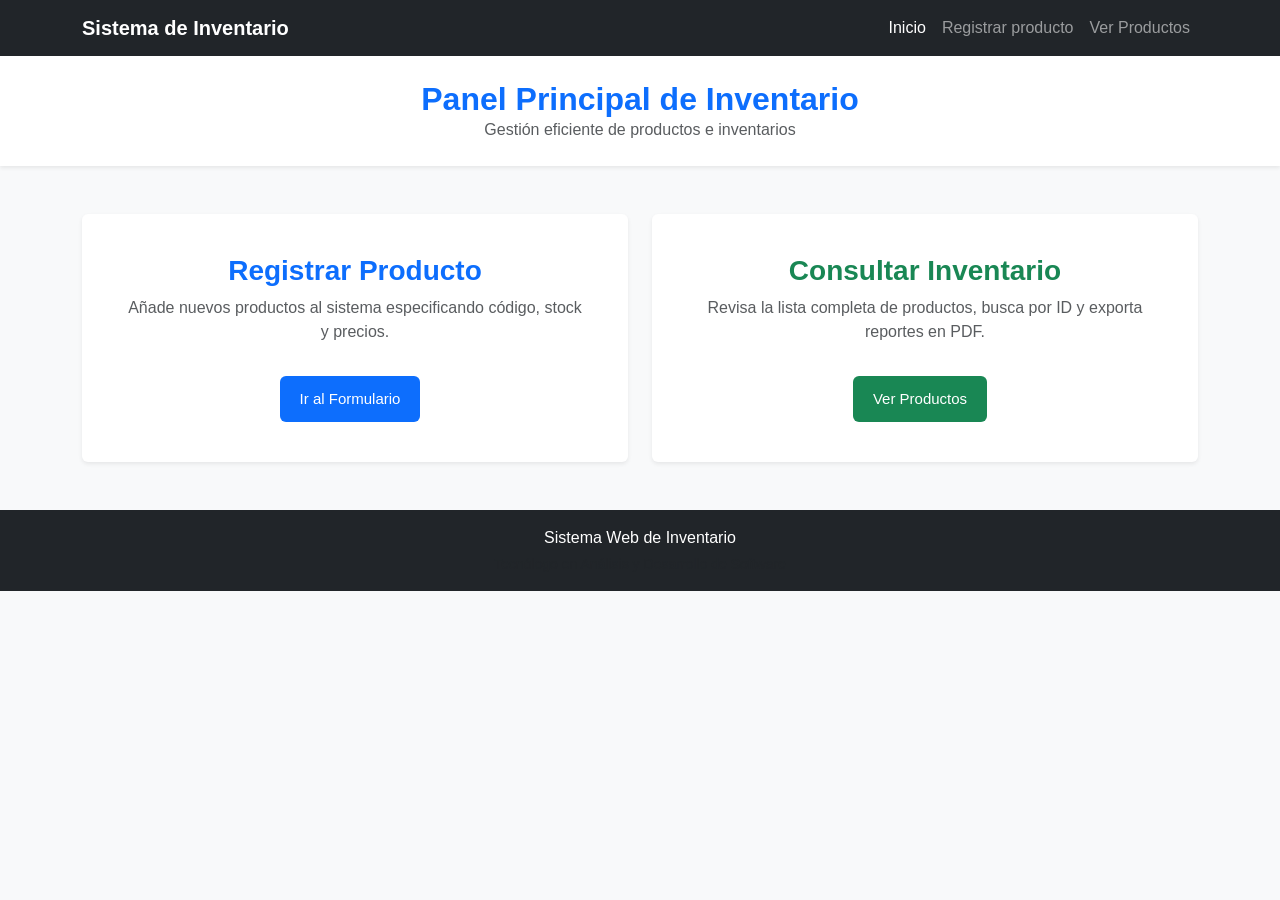
<file: static/index.html>
<!DOCTYPE html>
<html lang="es">
<head>
    <meta charset="UTF-8">
    <meta name="viewport" content="width=device-width, initial-scale=1.0">
    <title>Inicio - Sistema de Inventario</title>
    <link href="https://cdn.jsdelivr.net/npm/bootstrap@5.3.3/dist/css/bootstrap.min.css" rel="stylesheet">
    <link rel="stylesheet" href="css/estilos.css">
</head>
<body class="bg-light">

    <nav class="navbar navbar-expand-lg navbar-dark bg-dark">
        <div class="container">
            <a class="navbar-brand fw-bold" href="index.html">Sistema de Inventario</a>
            <button class="navbar-toggler" type="button" data-bs-toggle="collapse" data-bs-target="#navbarNav">
                <span class="navbar-toggler-icon"></span>
            </button>
            <div class="collapse navbar-collapse" id="navbarNav">
                <ul class="navbar-nav ms-auto">
                    <li class="nav-item"><a class="nav-link active" href="index.html">Inicio</a></li>
                    <li class="nav-item"><a class="nav-link" href="registrar.html">Registrar producto</a></li>
                    <li class="nav-item"><a class="nav-link" href="productos.html">Ver Productos</a></li>
                </ul>
            </div>
        </div>
    </nav>

    <header class="bg-white py-4 shadow-sm mb-4">
        <div class="container text-center">
            <h1 class="h2 text-primary fw-bold m-0">Panel Principal de Inventario</h1>
            <p class="text-muted m-0">Gestión eficiente de productos e inventarios</p>
        </div>
    </header>

    <main class="container my-5">
        <div class="row g-4 text-center">
            <div class="col-md-6">
                <div class="card shadow-sm h-100 p-4 border-0">
                    <div class="card-body">
                        <h3 class="card-title text-primary fw-bold">Registrar Producto</h3>
                        <p class="card-text text-muted">Añade nuevos productos al sistema especificando código, stock y precios.</p>
                        <a href="registrar.html" class="btn btn-primary btn-lg mt-3">Ir al Formulario</a>
                    </div>
                </div>
            </div>

            <div class="col-md-6">
                <div class="card shadow-sm h-100 p-4 border-0">
                    <div class="card-body">
                        <h3 class="card-title text-success fw-bold">Consultar Inventario</h3>
                        <p class="card-text text-muted">Revisa la lista completa de productos, busca por ID y exporta reportes en PDF.</p>
                        <a href="productos.html" class="btn btn-success btn-lg mt-3">Ver Productos</a>
                    </div>
                </div>
            </div>
        </div>
    </main>

    <footer class="bg-dark text-white text-center py-3 mt-5">
        <div class="container">
            <p class="mb-1">Sistema Web de Inventario</p>
            <p class="mb-0 text-muted small">Tecnólogo en Análisis y Desarrollo de Software</p>
        </div>
    </footer>

    <script src="https://cdn.jsdelivr.net/npm/bootstrap@5.3.3/dist/js/bootstrap.bundle.min.js"></script>
    <script src="js/app.js"></script>
</body>
</html>
</file>
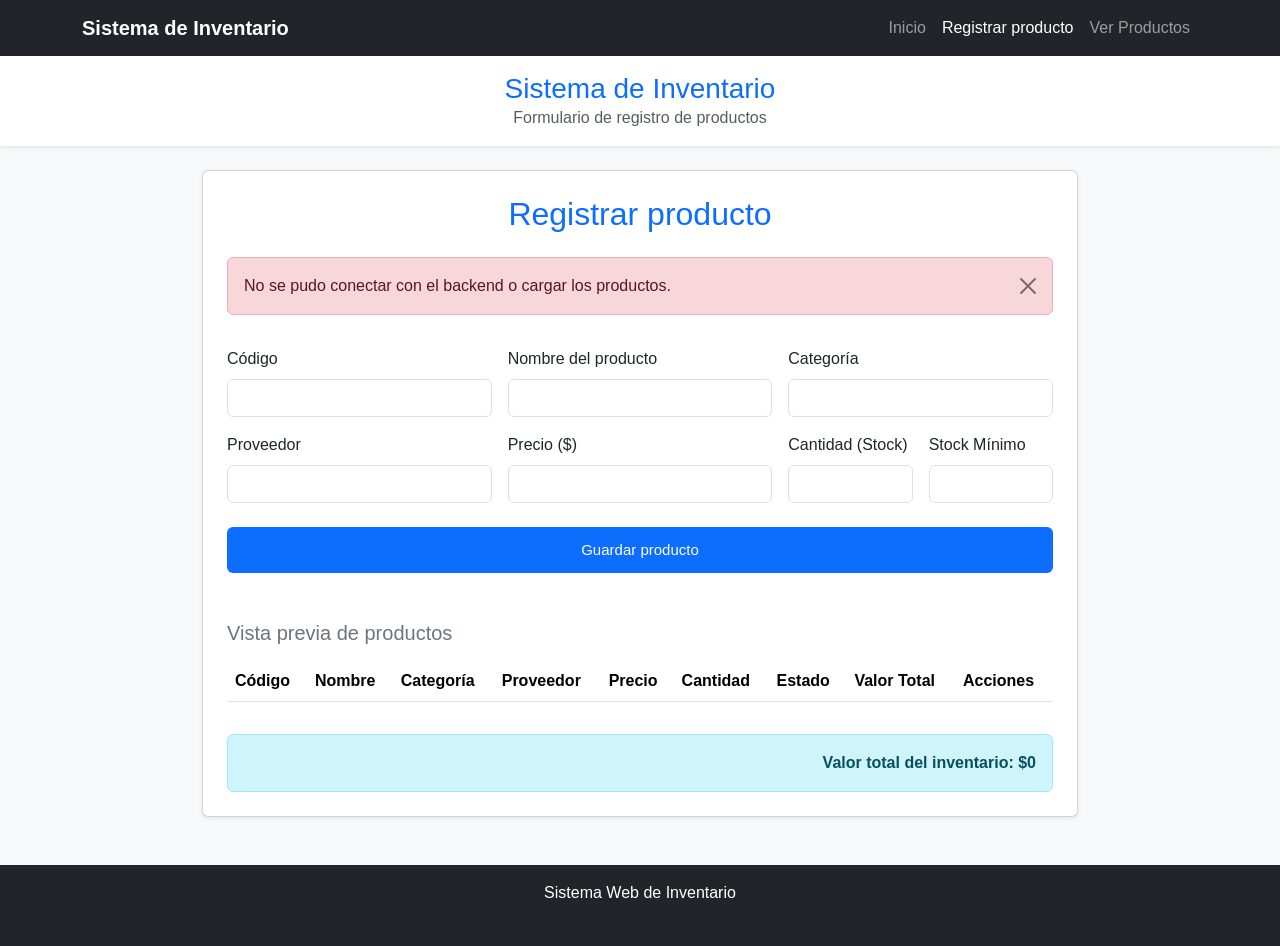
<file: static/registrar.html>
<!DOCTYPE html>
<html lang="es">
<head>
    <meta charset="UTF-8">
    <meta name="viewport" content="width=device-width, initial-scale=1.0">
    <title>Registrar Producto - Sistema de Inventario</title>
    <link href="https://cdn.jsdelivr.net/npm/bootstrap@5.3.3/dist/css/bootstrap.min.css" rel="stylesheet">
    <link rel="stylesheet" href="css/estilos.css">
</head>
<body class="bg-light">

    <nav class="navbar navbar-expand-lg navbar-dark bg-dark">
        <div class="container">
            <a class="navbar-brand fw-bold" href="index.html">Sistema de Inventario</a>
            <button class="navbar-toggler" type="button" data-bs-toggle="collapse" data-bs-target="#navbarNav">
                <span class="navbar-toggler-icon"></span>
            </button>
            <div class="collapse navbar-collapse" id="navbarNav">
                <ul class="navbar-nav ms-auto">
                    <li class="nav-item"><a class="nav-link" href="index.html">Inicio</a></li>
                    <li class="nav-item"><a class="nav-link active" href="registrar.html">Registrar producto</a></li>
                    <li class="nav-item"><a class="nav-link" href="productos.html">Ver Productos</a></li>
                </ul>
            </div>
        </div>
    </nav>

    <header class="bg-white py-3 shadow-sm mb-4">
        <div class="container text-center">
            <h1 class="h3 text-primary m-0">Sistema de Inventario</h1>
            <p class="text-muted m-0">Formulario de registro de productos</p>
        </div>
    </header>

    <main class="container my-4" style="max-width: 900px;">
        <div class="card shadow-sm p-4">
            <h2 class="mb-4 text-center text-primary">Registrar producto</h2>

            <div id="mensaje" class="mb-3"></div>

            <form id="formProducto">
                <div class="row g-3">
                    <div class="col-md-4">
                        <label for="codigo" class="form-label">Código</label>
                        <input type="text" class="form-control" id="codigo" required>
                    </div>
                    <div class="col-md-4">
                        <label for="nombre" class="form-label">Nombre del producto</label>
                        <input type="text" class="form-control" id="nombre" required>
                    </div>
                    <div class="col-md-4">
                        <label for="categoria" class="form-label">Categoría</label>
                        <input type="text" class="form-control" id="categoria" required>
                    </div>
                    <div class="col-md-4">
                        <label for="proveedor" class="form-label">Proveedor</label>
                        <input type="text" class="form-control" id="proveedor" required>
                    </div>
                    <div class="col-md-4">
                        <label for="precio" class="form-label">Precio ($)</label>
                        <input type="number" class="form-control" id="precio" min="1" required>
                    </div>
                    <div class="col-md-2">
                        <label for="cantidad" class="form-label">Cantidad (Stock)</label>
                        <input type="number" class="form-control" id="cantidad" min="0" required>
                    </div>
                    <div class="col-md-2">
                        <label for="stockMinimo" class="form-label">Stock Mínimo</label>
                        <input type="number" class="form-control" id="stockMinimo" min="0" required>
                    </div>
                </div>
                <button type="submit" class="btn btn-primary mt-4 w-100">Guardar producto</button>
            </form>

            <h3 class="mt-5 mb-3 text-secondary h5">Vista previa de productos</h3>

            <div class="table-responsive">
                <table class="table table-striped table-hover align-middle">
                    <thead>
                        <tr>
                            <th>Código</th>
                            <th>Nombre</th>
                            <th>Categoría</th>
                            <th>Proveedor</th>
                            <th>Precio</th>
                            <th>Cantidad</th>
                            <th>Estado</th>
                            <th>Valor Total</th>
                            <th>Acciones</th>
                        </tr>
                    </thead>
                    <tbody id="tablaProductos"></tbody>
                </table>
            </div>

            <div class="alert alert-info text-end fs-6 fw-bold mt-3 mb-0" id="totalInventarioContainer">
                Valor total del inventario: $0
            </div>
        </div>
    </main>

    <footer class="bg-dark text-white text-center py-3 mt-5">
        <div class="container">
            <p class="mb-1">Sistema Web de Inventario</p>
            <p class="mb-0 text-muted small">Tecnólogo en Análisis y Desarrollo de Software</p>
        </div>
    </footer>

    <script src="https://cdn.jsdelivr.net/npm/bootstrap@5.3.3/dist/js/bootstrap.bundle.min.js"></script>
    <script src="js/app.js"></script>
</body>
</html>
</file>
<file: static/css/estilos.css>
* { 
 
 
    box-sizing: border-box; 
 
} 
 
body { 
 
    margin: 0; 
 
    font-family: Arial, sans-serif; 
 
    background-color: #f4f6f8; 
 
    color: #333; 
 
} 
 
header { 
 
    background-color: #1f4e79; 
 
    color: white; 
 
    text-align: center; 
 
    padding: 30px; 
 
} 
 
header h1 { 
    margin: 0; 
 
} 
 
header p { 
    margin-top: 10px; 
 
} 
 
/* 20. Estilos generales del menú */
nav {
    display: flex;
    justify-content: center;
    gap: 25px;
    background-color: #163a5c;
    padding: 15px;
}

/* Estilos para los enlaces dentro del nav */
nav a {
    color: white;
    text-decoration: none;
    font-weight: bold;
}

nav a:hover { 
    text-decoration: underline; 
} 
 
main { 
    width: 90%; 
    max-width: 1100px; 
    margin: 30px auto; 
 
} 
 
section { 
    background-color: white; 
    padding: 25px; 
    margin-bottom: 25px; 
    border-radius: 10px; 
    box-shadow: 0 2px 8px rgba(0, 0, 0, 0.1); 
} 
 
h2 { 
    color: #1f4e79; 
} 
 
footer { 
    background-color: #163a5c; 
    color: white; 
    text-align: center; 
    padding: 20px; 
    margin-top: 30px; 
}
.campo {
    margin-bottom: 20px;
}
/* 26. Estilizar los label */
.campo label {
    display: block;
    margin-bottom: 8px;
    font-weight: bold;
}

/* 27. Estilizar los input y select */
.campo input,
.campo select {
    width: 100%;
    padding: 12px;
    border: 1px solid #ccc;
    border-radius: 6px;
    font-size: 16px;
}

/* 28. Efecto al seleccionar un campo */
.campo input:focus,
.campo select:focus {
    outline: none;
    border-color: #1f4e79;
}

.btn { 
    padding: 12px 20px; 
    border: none; 
    border-radius: 6px; 
    cursor: pointer; 
    font-size: 15px; 
    margin-right: 10px; 
 
} 


.btn-guardar { 
    background-color: #1f4e79; 
    color: white; 
} 


.btn-limpiar { 
    background-color: #777; 
    color: white; 
 
} 

/* 30. EFECTO HOVER PARA BOTONES */
.btn:hover {
    opacity: 0.85;
}

/* 31. ESTILIZAR LA TABLA */
table {
    width: 100%;
    border-collapse: collapse;
    background-color: white;
}

/* 32. ENCABEZADOS DE LA TABLA */
th {
    background-color: #1f4e79;
    color: white;
    padding: 12px;
    text-align: left;
}

/* 33. CELDAS DE LA TABLA */
td {
    padding: 12px;
    border-bottom: 1px solid #ddd;
}

/* 34. EFECTO EN LAS FILAS */
tbody tr:hover { 
    background-color: #f1f1f1; 
} 

/* Estilos para el contenedor de las tarjetas */
.contenedor-tarjetas { 
 
    display: flex; 
 
    gap: 20px; 
 
    justify-content: center; 
 
    flex-wrap: wrap; 
 
} 
 
 
.tarjeta { 
 
    flex: 1; 
 
 
    min-width: 200px; 
 
    background-color: white; 
 
    padding: 25px; 
 
    border-radius: 10px; 
 
    text-align: center; 
 
    box-shadow: 
        0 2px 8px 
        rgba(218, 16, 16, 0.1); 
 
} 
 
 
.tarjeta h3 { 
 
    margin-top: 0; 
 
} 
 
 
.tarjeta p { 
 
    font-size: 30px; 
 
    font-weight: bold; 
 
    margin-bottom: 0; 
 
}
/* 22. Centrar y limitar el ancho del formulario en PC */
.formulario {
    max-width: 700px;
    margin: 0 auto;
}

/* 23. Ajustar tamaño exacto de inputs */
.campo input,
.campo select {
    width: 100%;
    padding: 12px;
    box-sizing: border-box; /* Evita que el padding deforme el tamaño del input */
}
/* 24. Contenedor para scroll horizontal en tablas */
.tabla-responsive {
    overflow-x: auto;
}
/* 19 y 21. Reglas exclusivas para pantallas pequeñas (máximo 768px) */
@media (max-width: 768px) {
    
    /* 19. Tarjetas en columna */
    .contenedor-tarjetas {
        flex-direction: column;
    }

    /* 21. Menú de navegación en columna */
    nav {
        flex-direction: column;
        align-items: center;
        gap: 10px;
    }
}

/* 27. RETO INTEGRADOR: Estilos para últimos productos */
.contenedor-productos {
    display: flex;
    gap: 20px;
    flex-wrap: wrap; /* Permite que las tarjetas bajen si no caben en pantalla */
}

.tarjeta-producto {
    background-color: white;
    padding: 20px;
    border-radius: 8px;
    box-shadow: 0 2px 6px rgba(0, 0, 0, 0.1);
    flex: 1 1 250px; /* Crece, se encoge y tiene un ancho base de 250px */
    border-left: 5px solid #1f4e79; /* Detalle estético con borde azul */
}

.tarjeta-producto h3 {
    margin-top: 0;
    color: #1f4e79;
}

.tarjeta-producto p {
    margin: 8px 0;
}

/* 28. RETO EXTRA: Media Query para pantallas menores a 600px */
@media (max-width: 600px) {

    /* 1. Las tarjetas ocupan todo el ancho */
    .tarjeta, 
    .tarjeta-producto {
        width: 100%;
        flex: none; /* Desactiva el cálculo flex para forzar el 100% */
    }

    /* 2. Los botones ocupan todo el ancho */
    .btn {
        width: 100%;
        margin-bottom: 10px;
        margin-right: 0; /* Quita el margen lateral */
    }

    /* 3. El menú se muestra verticalmente */
    nav {
        flex-direction: column;
        align-items: center;
        gap: 12px;
    }

    /* 4. La tabla se desplaza horizontalmente */
    .tabla-responsive {
        overflow-x: auto;
        display: block;
    }
}
</file>
